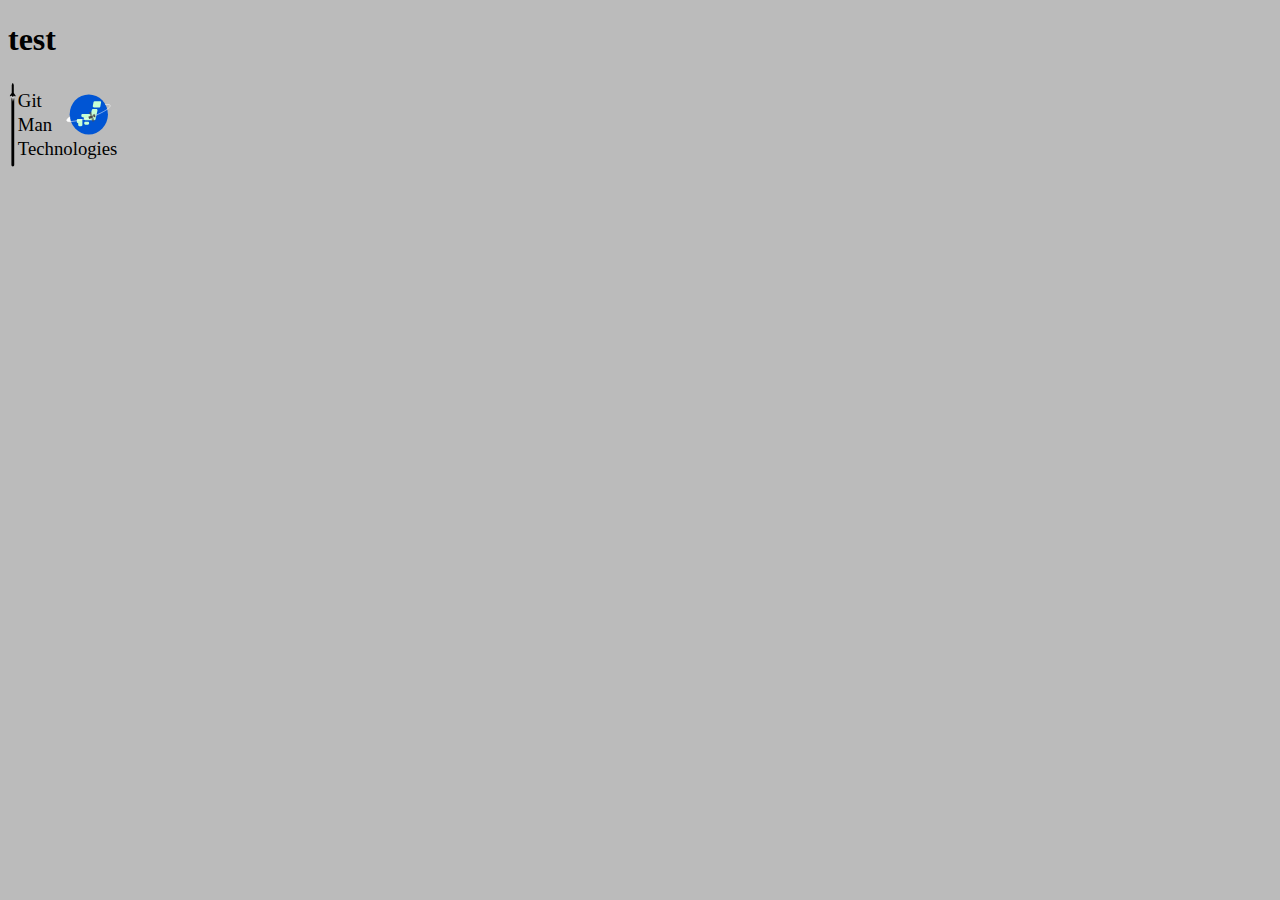
<file: pages/testpage.html>
<!doctype html>
<html lang="ja">
  <head>
    <meta charset="utf-8">
    <meta name="auther" content="GitMan">
    <title >TestPage</title>
  </head>
  <body>
    <h1>test</h1>
    <img src="../resource/icon/logo.svg" width="128px">
    <style>body{background-color: #bbb;}</style>
  </body>
</html>
</file>
